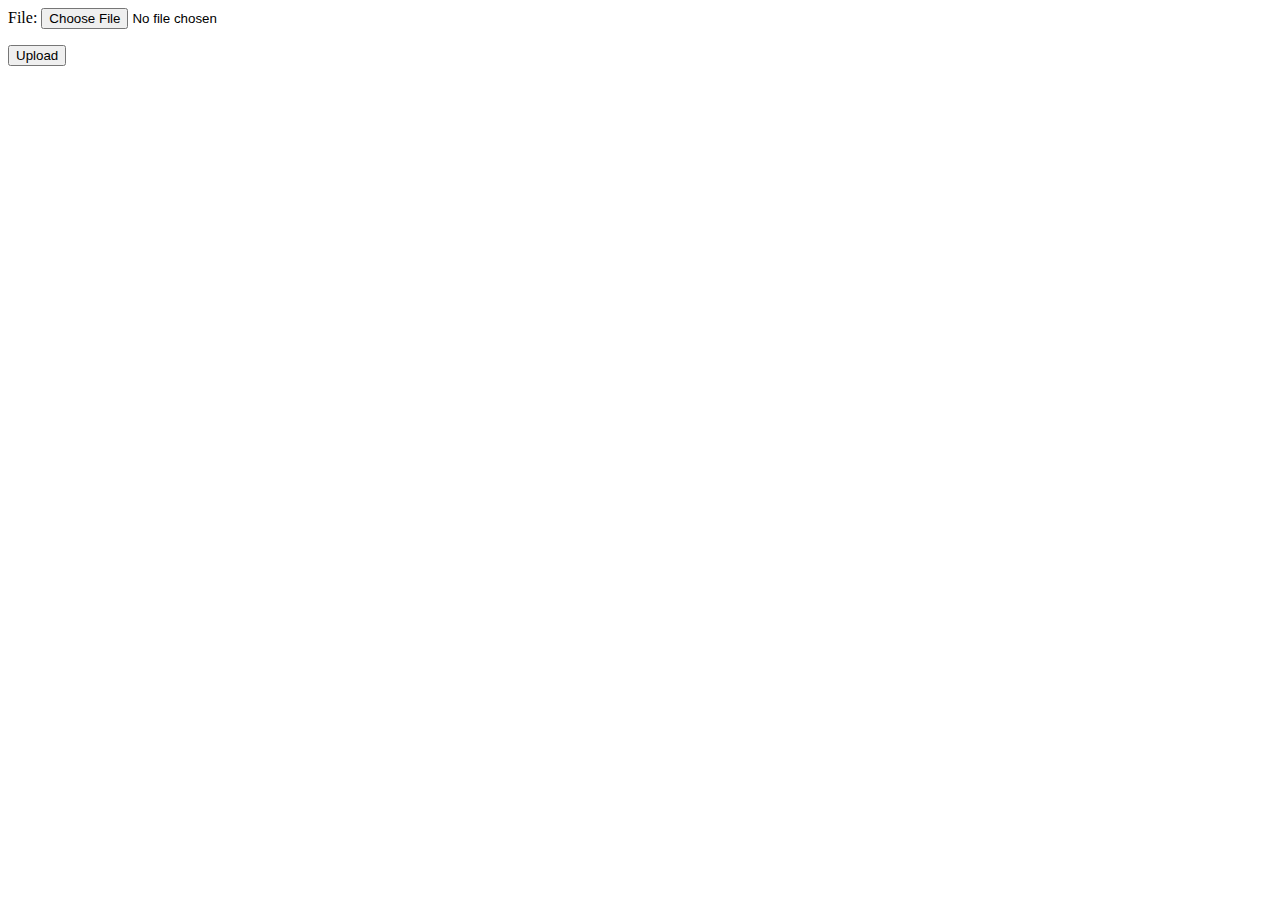
<file: flaskr/templates/input.html>
<html>
<body>
   <form enctype = "multipart/form-data" action = "http://localhost:5000/input" method = "post">
   <p>File: <input type = "file" name = "file"></p>
   <p><input type = "submit" value = "Upload" /></p>
</form>
</body>
</html>
</file>
